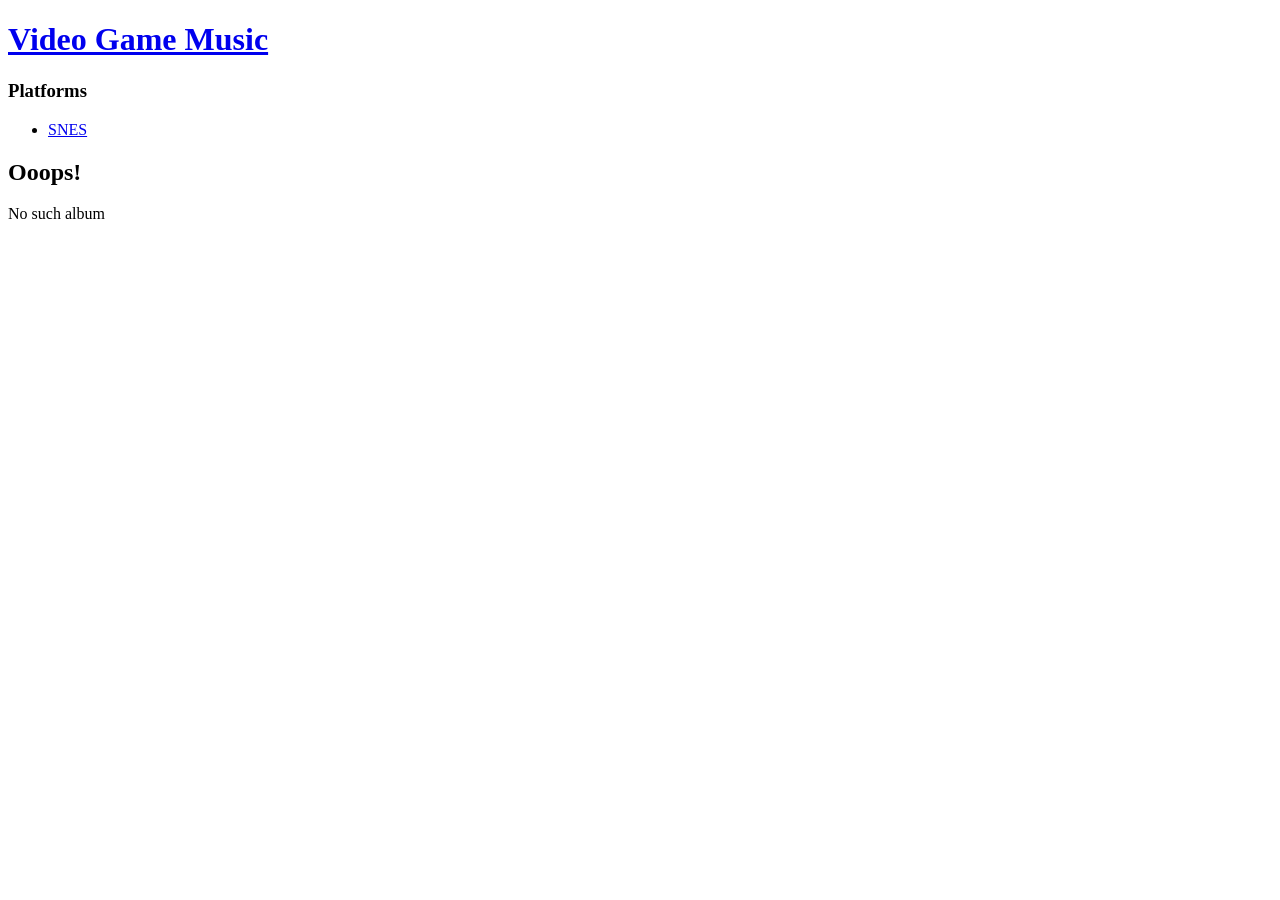
<file: tests/fixtures/album_missing.html>
<!DOCTYPE html>
<html><head><meta charset="UTF-8"><title>Video Game Music</title></head>
<body><div id="container"><div id="leftColumn"><a href="/"><h1>Video Game Music</h1></a><h3>Platforms</h3><ul><li><a href="/game-soundtracks/nintendo-snes">SNES</a></li></ul></div>
<div id="rightColumn"><div id="pageContent">
<h2>Ooops!</h2> <p>No such album</p>
</div></div></div></body></html>
</file>
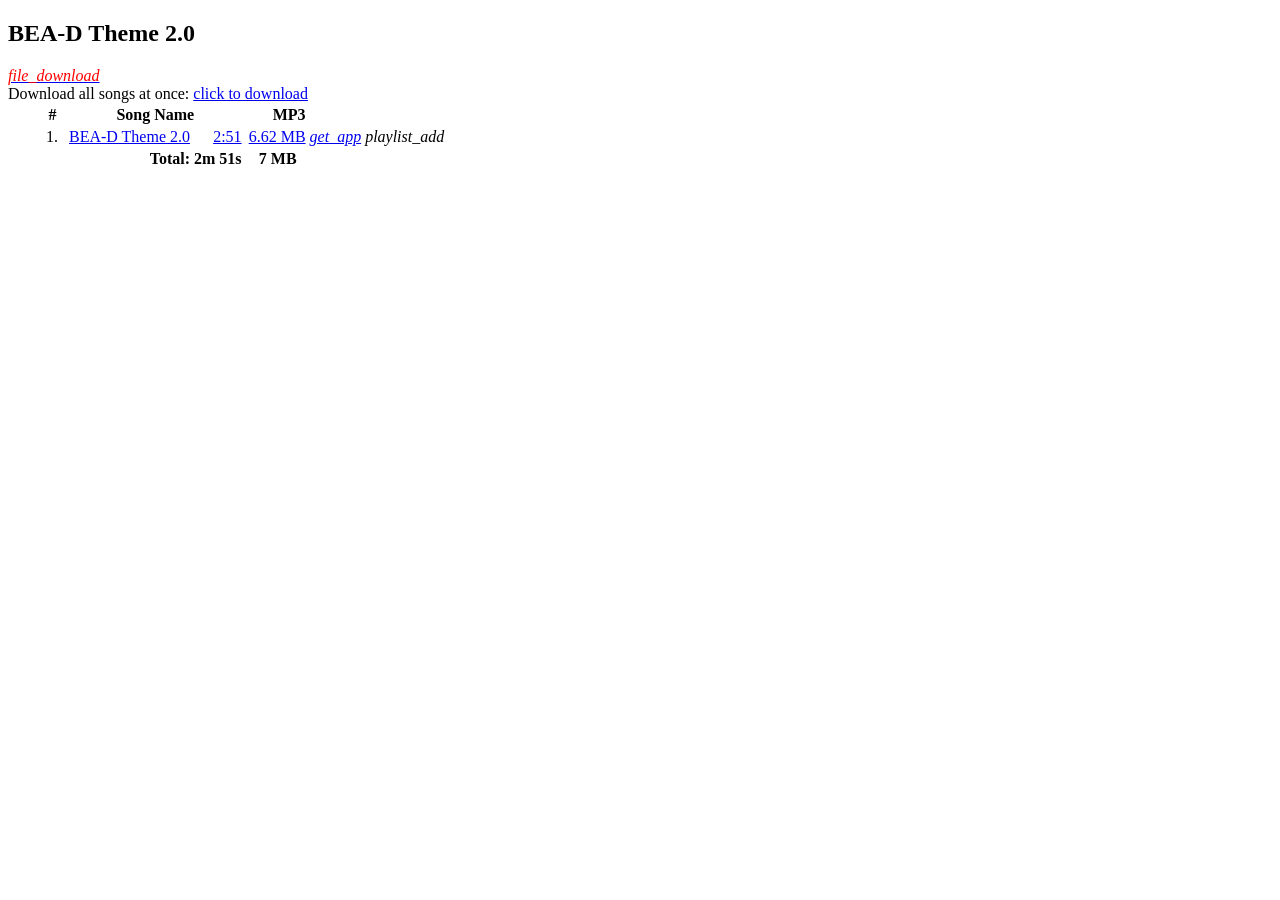
<file: tests/fixtures/album_player_bead.html>
<!DOCTYPE html>
<html><head><title>BEA-D Theme 2.0 (2025) MP3 - Download Soundtracks for FREE!</title></head>
<body><div id="pageContent">
<!-- downloads.khinsider.com/game-soundtracks/album/bead-theme-20-2025, October 2026: the mass-download block, the song list and the player script exactly as served (the rest of the page left out) -->
<h2>BEA-D Theme 2.0</h2>
<div class="albumMassDownload">
<a href="/cp/add_album/115636"><font color="red"><i class="material-icons">file_download</i></font></a><div> Download all songs at once: <a href="/cp/add_album/115636">click to download</a></div>
</div>
<table id="songlist">
<tbody><tr id="songlist_header">
	<th width="25px" align="center">&nbsp;</th>
                                                                                                            
	<th width="25px" align="center"><b>#</b></th>   
	<th colspan="2"><b>Song Name</b></th>      
	<th width="60px" align="right"><b>MP3</b></th>
    
    <th width="20px">&nbsp;</th>   
	<th align="center">&nbsp;</th>

</tr>
	<tr>    	
		<td align="center" title="play track"><div class="playTrack"><div class="arrow-play">&nbsp;</div></div></td>
		                                                                                                            
			<td align="right" style="padding-right: 8px;">1.</td>   
		                                                                      
	 	<td class="clickable-row"><a href="/game-soundtracks/album/bead-theme-20-2025/01.%2520BEA-D%2520Theme%25202.0.mp3">BEA-D Theme 2.0</a></td>
   		<td class="clickable-row" align="right"><a href="/game-soundtracks/album/bead-theme-20-2025/01.%2520BEA-D%2520Theme%25202.0.mp3" style="font-weight:normal;">2:51</a></td> 
   		<td class="clickable-row" align="right"><a href="/game-soundtracks/album/bead-theme-20-2025/01.%2520BEA-D%2520Theme%25202.0.mp3" style="font-weight:normal;">6.62 MB</a></td>     
       	        <td class="playlistDownloadSong"><a href="/game-soundtracks/album/bead-theme-20-2025/01.%2520BEA-D%2520Theme%25202.0.mp3"><i class="material-icons">get_app</i></a></td> 
        <td class="playlistAddCell"><div class="playlistAddTo" songid="4585782"><i class="material-icons">playlist_add</i></div></td>
	</tr>
	<tr id="songlist_footer">
	<th colspan="3" align="right" style="border-right: none;"><b>Total:</b></th>
	<th align="right" style="border-left: none; border-right: none;"><b>2m 51s</b></th>                                                                                                                         	
		<th align="right" colspan="1" style="border-left: none; border-right: none; padding-right: 10px;"><b>7 MB</b></th>      		
    
   <th align="right" colspan="2" style="border-left: none;">&nbsp;</th>
</tr>
</tbody></table>
<script type="text/javascript">eval(function(p,a,c,k,e,d){e=function(c){return(c<a?'':e(parseInt(c/a)))+((c=c%a)>35?String.fromCharCode(c+29):c.toString(36))};if(!''.replace(/^/,String)){while(c--){d[e(c)]=k[c]||e(c)}k=[function(e){return d[e]}];e=function(){return'\\w+'};c=1};while(c--){if(k[c]){p=p.replace(new RegExp('\\b'+e(c)+'\\b','g'),k[c])}}return p}('3 1n(s){B=w.K(s/2a);B=(B>=10)?B:"0"+B;s=w.K(s%2a);s=(s>=10)?s:"0"+s;1A B+":"+s}E(3($){m 29=!!1b.3h(\'8\').3g;6(29){m 7=1,A=c,1M=\'3f://\',1h=\'\',13=[{"3e":1,"1N":"3d-D 3c 2.0","1k":"2:3b","k":"3a","1L":"39.38/37/36-35-20-34/33/32.%31-D%30%2Z.0.2Y"},],u=13.1k,v=c,I=[],h=$.L(\'h\'),17=$(\'#2X\'),1O=$(\'#2W\'),H=$.L(\'24\'),8=$(\'#2V\').P(\'o\',3(){A=r;17.14(\'2U 2T...\');$(\'.z\').1T(\'z\');$(\'#1S 1R:1Q(\'+(7)+\')\').1P(\'z\');$(\'.F\').b(\'<j><i 9="g-f">t</i></j>\')}).P(\'t\',3(){A=c;17.14(\'28...\');$(\'.F\').b(\'<j><i 9="g-f">23</i></j>\')}).P(\'2S\',3(){17.14(\'28...\');6(h==2){n(7,0,c);8.o()}l{6((7)<u||v==r){7++;n(7,0,c);8.o()}l{8.t();7=1;n(7,0,c);6(h==1){8.o()}}}}).P(\'2R\',3(){m 1o=0;6(5.2Q===4){6(5.27.26(0)>0){1o=5.27.26(0)/5.16*Z;$(\'.2P\').12({\'11\':1o+\'%\'})}}}).P(\'2O\',3(){$(\'.2N\').b(1n(5.1m));m 25=w.K((Z/5.16)*5.1m);$(\'.2M\').12({\'11\':25+\'%\'})}).1e("2L",3(){$(\'.1U\').b(1n(5.16))}).T(0),2K=$(\'.2J\').a(3(e){8.1m=8.16*e.O/5.N}),2I=$(\'.2H\').a(3(e){$(8).y("1K",(e.O/5.N));$.L(\'24\',e.O/5.N);H=e.O/5.N;$(\'.1J\').12({\'11\':e.O/5.N*Z+\'%\'})}),2G=$(\'.F\').a(3(){6(A){8.t();$(5).b(\'<j><i 9="g-f">23</i></j>\')}l{8.o();$(5).b(\'<j><i 9="g-f">t</i></j>\')}}),2F=$(\'.2E\').a(3(){6($(8).y("1l")){$(5).b(\'<j><i 9="g-f">2D</i></j>\');$(8).y("1l",c)}l{$(5).b(\'<j><i 9="g-f">2C</i></j>\');$(8).y("1l",r)}}),1a=$(\'#1a\').a(3(){6((7-1)>0||v==r){7--;n(7,0,c);6(A){8.o()}}l{8.t();7=1;n(7,0,c)}}),19=$(\'#19\').a(3(){6((7)<u||v==r){7++;n(7,0,c);6(A){8.o()}}l{8.t();7=1;n(7,0,c)}}),15=$(\'#15\').a(3(){6(v==c){v=r;$(\'#15\').b(\'<i 9="g-f">2B</i>\')}l{v=c;$(\'#15\').b(\'<i 9="g-f">2A</i>\')}}),M=$(\'#M\').a(3(){6(h==1){h=2;$(\'#M\').b(\'<i 9="g-f" 22="21: #1Z;">2z</i>\');$.L(\'h\',\'2\')}l 6(h==2){h=c;$(\'#M\').b(\'<i 9="g-f">1Y</i>\');$.2y(\'h\')}l{h=1;$(\'#M\').b(\'<i 9="g-f" 22="21: #1Z;">1Y</i>\');$.L(\'h\',\'1\')}}),2x=$(\'.1i\').a(3(){m d=2w($(5.1X.1X).7());6(d-1<u&&d>0){1i(d)}}),n=3(d,1j,1W){6(v==r&&1W==c){J=1+w.K(w.1V()*u);2v(J==(d-1)||I.2u(J))J=1+w.K(w.1V()*u);d=J}I.2t(d);6(I.1k>=u)I=[];6(d-1<u){$(\'.1U\').b(\'<1I 9="1H" 1g="/1G/1F.1E">\');6(1j==0){$(\'.z\').1T(\'z\');$(\'#1S 1R:1Q(\'+d+\')\').1P(\'z\')}1O.14(13[d-1].1N);7=d;8.1g=1M+13[d-1].1L+1h}6(H){$(8).y("1K",H);$(\'.1J\').12({\'11\':H*Z+\'%\'})}6(1j==0){}},1i=3(d){n(d,0,r);8.o()};1h=\'\';n(7,1,r)}});E(3($){$(\'.1f\').a(3(){$(\'.G\').1z();m k=$(5).1d(\'k\');1D=$(5);m 1C=$("<x 9=\\"G\\" k=\\""+k+"\\"><p>1B:</p><p><1I 9=\\"1H\\" 1g=\\"/1G/1F.1E\\"></p></x>");1D.1v(1C);$.T(\'/1y/2s\',{k:k}).1x(3(q){q=E.1w(q);$(\'.G\').b("<p>1B:</p>"+q)});1A c});$("2r").a(3(){$(\'.G\').1z()});$(\'.1f\').1e("a",".G",3(e){e.2q()});$(\'.1f\').1e("a",".2p",3(e){m Y=$(5).X().1d(\'Y\');m k=$(5).X().X().1d(\'k\');1c=$(5);$.T(\'/1y/2o\',{k:k,Y:Y}).1x(3(q){q=E.1w(q);6(q!==1){1c.y(\'2n\',c);1c.X().1v(q)}})})});W.V.U(\'o\',()=>1b.1u(".F").a());W.V.U(\'t\',()=>1b.1u(".F").a());W.V.U(\'2m\',()=>1t.1a.a());W.V.U(\'2l\',()=>1t.19.a());E(3($){$(\'.2k\').a(3(){m 18=2j;C=$(5);$.T(\'/2i/2h\',{18:18});C.2g(\'1s\');6(C.2f(\'1s\')){C.S({\'R\':0},Q,3(){$(5).b(\'<i 9="g-f">2e</i><x 9="1r">2d 1q 1p</x>\').S({\'R\':1},Q)})}l{C.S({\'R\':0},Q,3(){$(5).b(\'<i 9="g-f">2c</i><x 9="1r">2b 1q 1p</x>\').S({\'R\':1},Q)})}})});',62,204,'|||function||this|if|index|audio|class|click|html|false|id||icons|material|loopOn||span|songid|else|var|loadTrack|play||data|true|seconds|pause|trackCount|shuffleOn|Math|div|prop|plSel|playing|minutes|albumFavoriteButton||jQuery|audioplayerPlayPause|playlistPopup|audioVolumeCookie|shufflePlayed|newID|floor|cookie|btnLoop|clientWidth|offsetX|bind|250|opacity|animate|get|setActionHandler|mediaSession|navigator|parent|playlistid|100||width|css|tracks|text|btnShuffle|duration|npAction|albumid|btnNext|btnPrev|document|playlistLabel|attr|on|playlistAddTo|src|extension|playTrack|initialSelectTrack|length|muted|currentTime|formatTime|loadedPercentage|Favorites|to|albumFavoriteText|favoriteAdded|window|querySelector|append|parseJSON|done|playlist|hide|return|Playlists|div_html|playlistButton|svg|spinner|images|loadingSpinner|img|audioplayerVolumeBarLevel|volume|file|mediaPath|name|npTitle|addClass|eq|tr|songlist|removeClass|audioplayerTimeDuration|random|noShuffle|parentElement|repeat|4d707f||color|style|play_arrow|audioVolume|widthOfProgressBar|end|buffered|Paused|supportsAudio|60|Add|favorite_border|Added|favorite|hasClass|toggleClass|album_favorite_toggle|cp|115636|albumFavorite|nexttrack|previoustrack|checked|popup_toggle|playlistPopupCheckbox|stopPropagation|body|popup_list|push|includes|while|parseInt|li|removeCookie|repeat_one|shuffle|shuffle_on|volume_off|volume_up|audioplayerVolume|btnVolume|btnPlay|audioplayerVolumeBarPopup|btnVolumeLevel|audioplayerBar|btnProgress|canplay|audioplayerBarPlayed|audioplayerTimeCurrent|timeupdate|audioplayerBarLoaded|readyState|progress|ended|Playing|Now|audio1|audioplayerCurrentSong|audioplayerAction|mp3|202|20Theme|20BEA|01|aficpezmva|2025|theme|bead|soundtracks|com|vgmtreasurechest|4585782|51|Theme|BEA|track|https|canPlayType|createElement'.split('|'),0,{}))
</script>
</div></body></html>
</file>
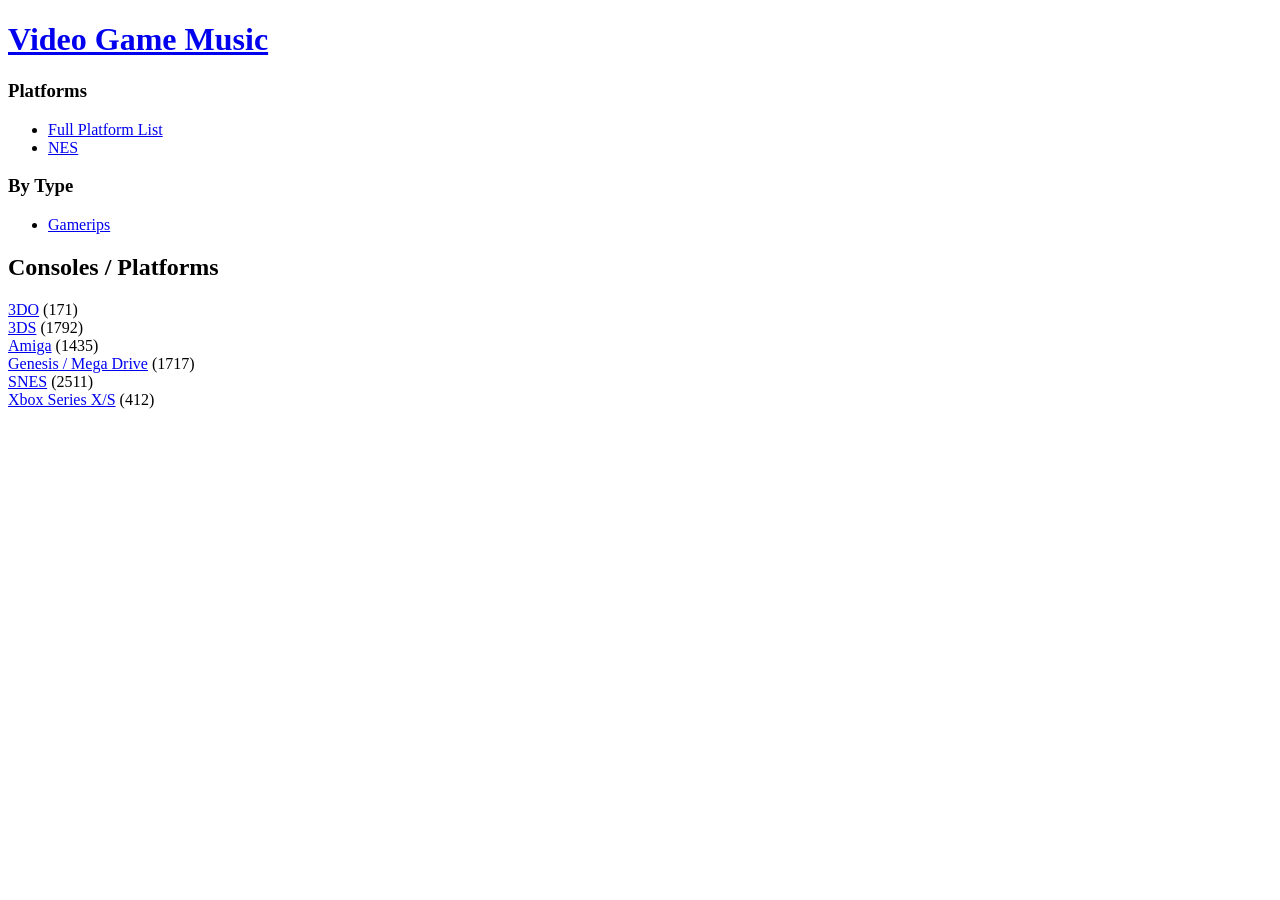
<file: tests/fixtures/console_list.html>
<!DOCTYPE html>
<html><head><meta charset="UTF-8"><title>Video Game Music</title></head>
<body><div id="container"><div id="leftColumn"><a href="/"><h1>Video Game Music</h1></a><h3>Platforms</h3><ul><li><a href="/console-list">Full Platform List</a></li><li><a href="/game-soundtracks/nintendo-nes">NES</a></li></ul><h3>By Type</h3><ul><li><a href="/game-soundtracks/gamerips">Gamerips</a></li></ul></div>
<div id="rightColumn"><div id="pageContent">
<h2>Consoles / Platforms</h2> <a href="/game-soundtracks/3do">3DO</a> (171)<br> <a href="/game-soundtracks/nintendo-3ds">3DS</a> (1792)<br> <a href="/game-soundtracks/amiga">Amiga</a> (1435)<br> <a href="/game-soundtracks/sega-mega-drive-genesis">Genesis / Mega Drive</a> (1717)<br> <a href="/game-soundtracks/nintendo-snes">SNES</a> (2511)<br> <a href="/game-soundtracks/xbox-series-x">Xbox Series X/S</a> (412)<br>
</div></div></div></body></html>
</file>
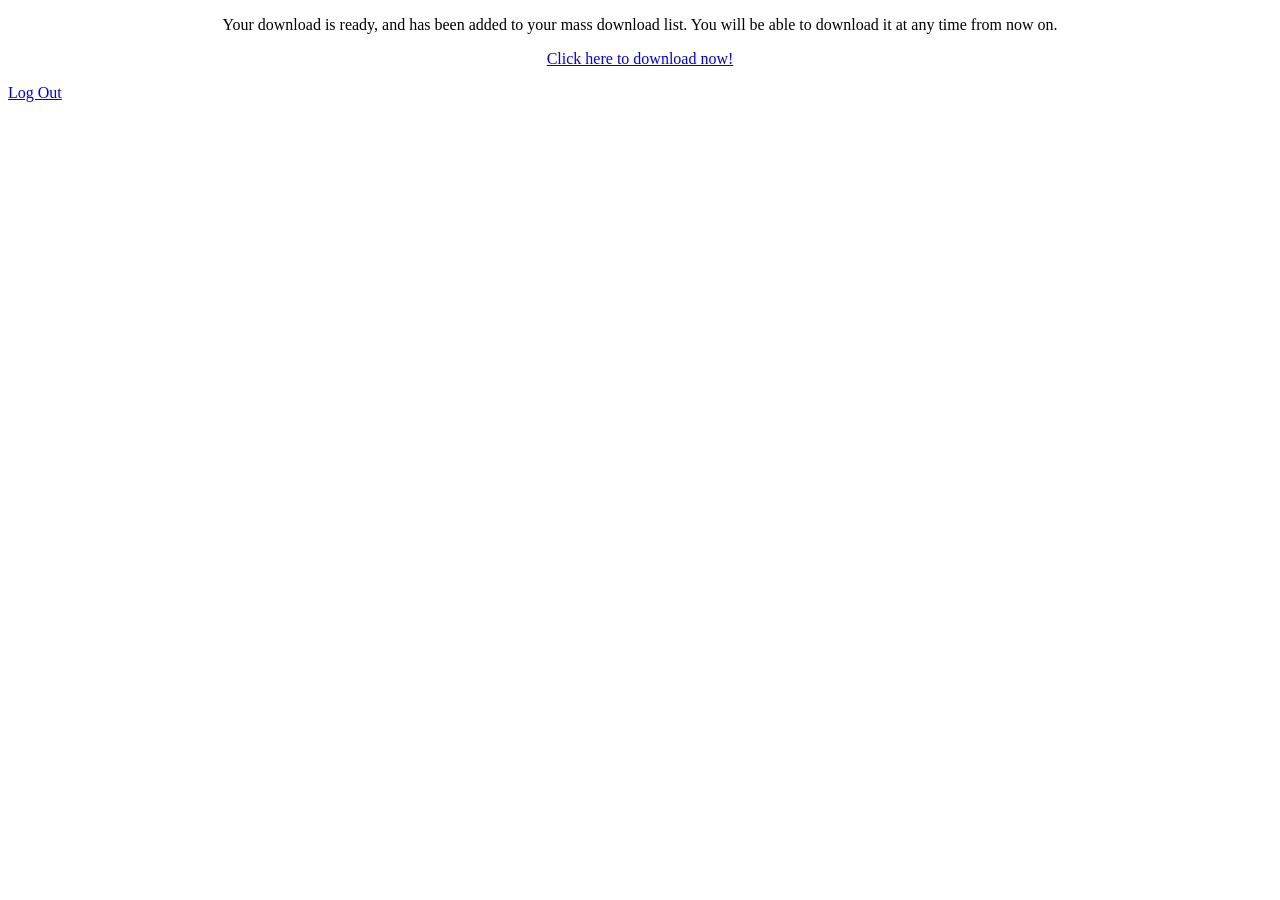
<file: tests/fixtures/cp_add_album.html>
<!DOCTYPE html>
<html><head><title>Mass Download</title></head><body>
<!-- downloads.khinsider.com/cp/add_album/115636 signed in with a paid account, October 2026: #pageContent as served -->
<div id="pageContent"><p align="center">Your download is ready, and has been added to your mass download list. You will be able to download it at any time from now on.</p> <p align="center"><a href="https://vgmtreasurechest.com/soundtracks/bead-theme-20-2025/pqpezv/BEA-D%20Theme%202.0%20%282025%29.zip">Click here to download now!</a></p> </div>
<!-- (the page's menu, left out, has the "Log Out" link /logging/logout of a signed-in visitor) -->
<a href="/logging/logout">Log Out</a>
</body></html>
</file>
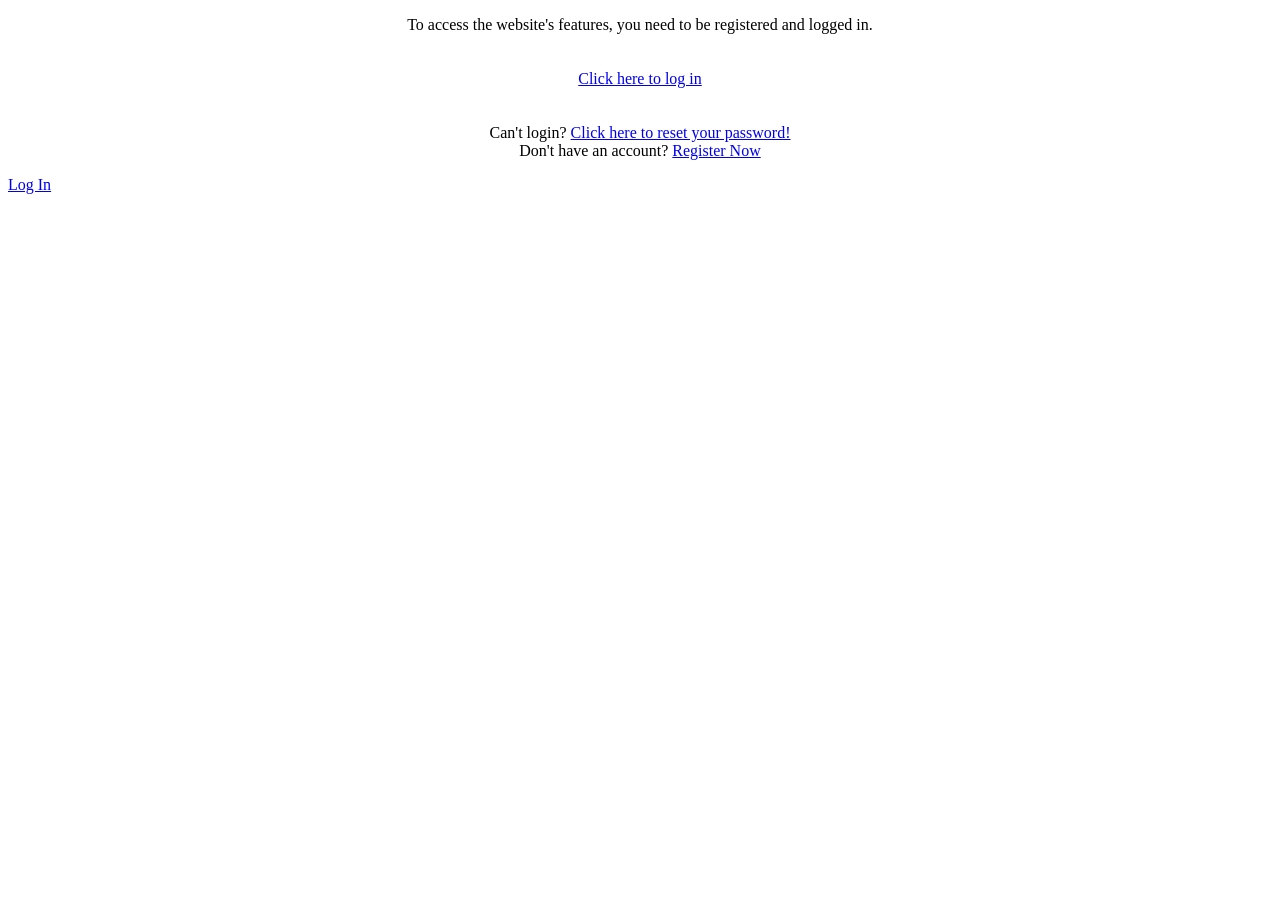
<file: tests/fixtures/cp_add_album_signed_out.html>
<!DOCTYPE html>
<html><head><title>Please Log In</title></head><body>
<!-- downloads.khinsider.com/cp/add_album/115636 signed out, October 2026: #pageContent as served (its commented-out old form left out) -->
<div id="pageContent"><div class="page"> <p align="center">To access the website's features, you need to be registered and logged in. <br><br><br><a href="/forums/login">Click here to log in</a><br><br><br> Can't login? <a href="/forums/index.php?lost-password/">Click here to reset your password!</a><br> Don't have an account? <a href="/forums/index.php?register/">Register Now</a> </p> </div></div>
<a href="/forums/login">Log In</a>
</body></html>
</file>
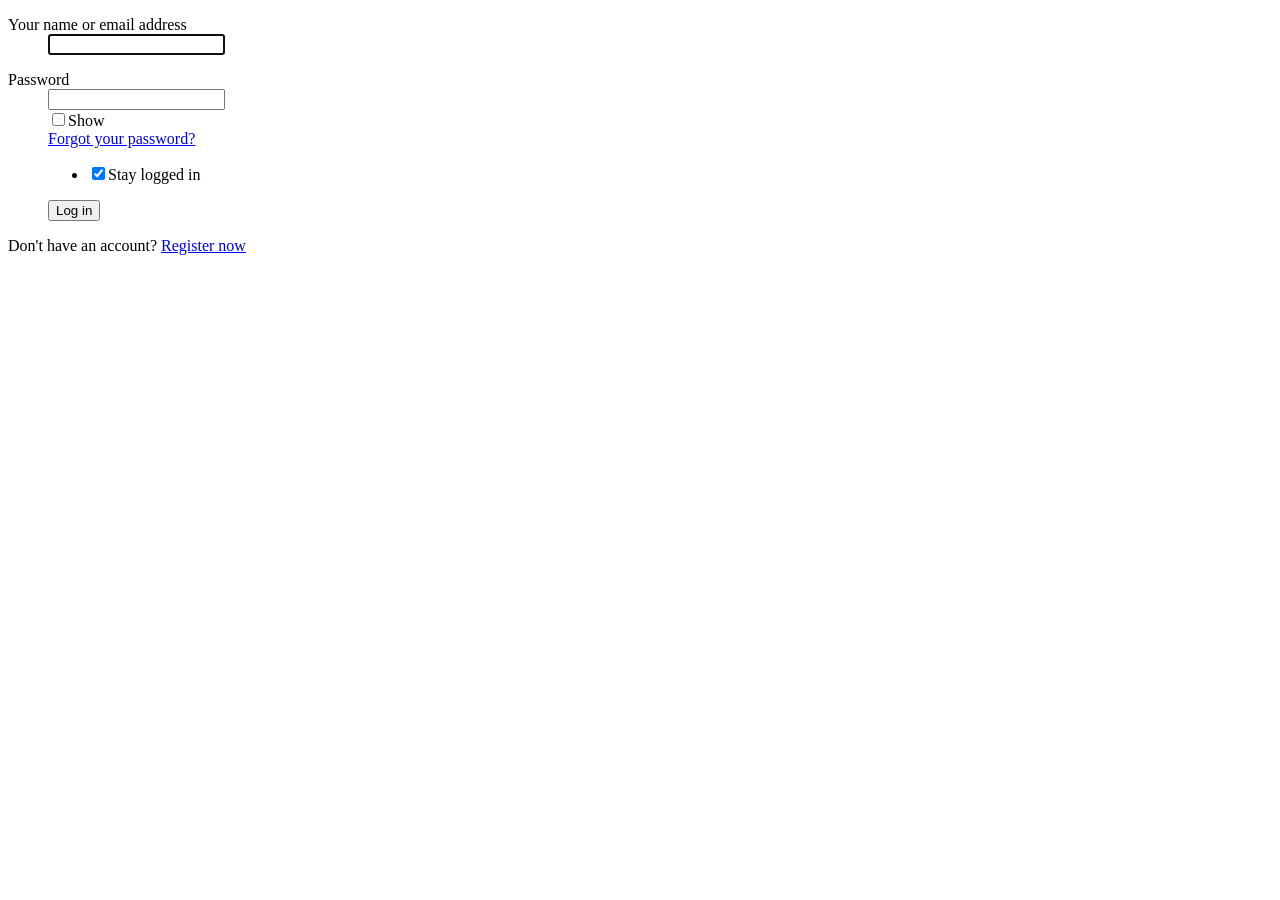
<file: tests/fixtures/forum_login.html>
<!DOCTYPE html>
<html><head><title>Log in | KHInsider.com Video Game Music</title></head><body>
<!-- downloads.khinsider.com/forums/login, October 2026 (signed out): the login form as served, its token value replaced -->
<form action="/forums/index.php?login/login" method="post" class="block"> <input type="hidden" name="_xfToken" value="1793220188,0123456789abcdef0123456789abcdef"> <div class="block-container"> <div class="block-body"> <dl class="formRow formRow--input"> <dt> <div class="formRow-labelWrapper"> <label class="formRow-label" for="_xfUid-1-1793220188">Your name or email address</label></div> </dt> <dd> <input type="text" class="input" name="login" autofocus="autofocus" autocomplete="username" id="_xfUid-1-1793220188"> </dd> </dl> <dl class="formRow formRow--input"> <dt> <div class="formRow-labelWrapper"> <label class="formRow-label" for="_xfUid-2-1793220188">Password</label></div> </dt> <dd> <div data-xf-init=" password-hide-show" data-show-text="Show" data-hide-text="Hide"> <div class="inputGroup inputGroup--joined"> <input type="password" name="password" value="" class="input js-password input--passwordHideShow" autocomplete="current-password" id="_xfUid-2-1793220188"> <div class="inputGroup-text"> <label class="iconic iconic--hideShow js-hideShowContainer"><input type="checkbox" value="1"><i aria-hidden="true"></i><span class="iconic-label">Show</span></label> </div> </div> </div> <a href="/forums/index.php?lost-password/" data-xf-click="overlay">Forgot your password?</a> </dd> </dl> <dl class="formRow"> <dt> <div class="formRow-labelWrapper"></div> </dt> <dd> <ul class="inputChoices"> <li class="inputChoices-choice"><label class="iconic"><input type="checkbox" name="remember" value="1" checked="checked"><i aria-hidden="true"></i><span class="iconic-label">Stay logged in</span></label></li> </ul> </dd> </dl> <input type="hidden" name="_xfRedirect" value="https://downloads.khinsider.com/faq"> </div> <dl class="formRow formSubmitRow"> <dt></dt> <dd> <div class="formSubmitRow-main"> <div class="formSubmitRow-bar"></div> <div class="formSubmitRow-controls"><button type="submit" class="button button--icon button--icon--login button--primary"><span class="button-text">Log in</span></button></div> </div> </dd> </dl> </div> <div class="block-outer block-outer--after"> <div class="block-outer-middle"> Don't have an account? <a href="/forums/index.php?register/" class="button "><span class="button-text">Register now</span></a> </div> </div> </form>
</body></html>
</file>
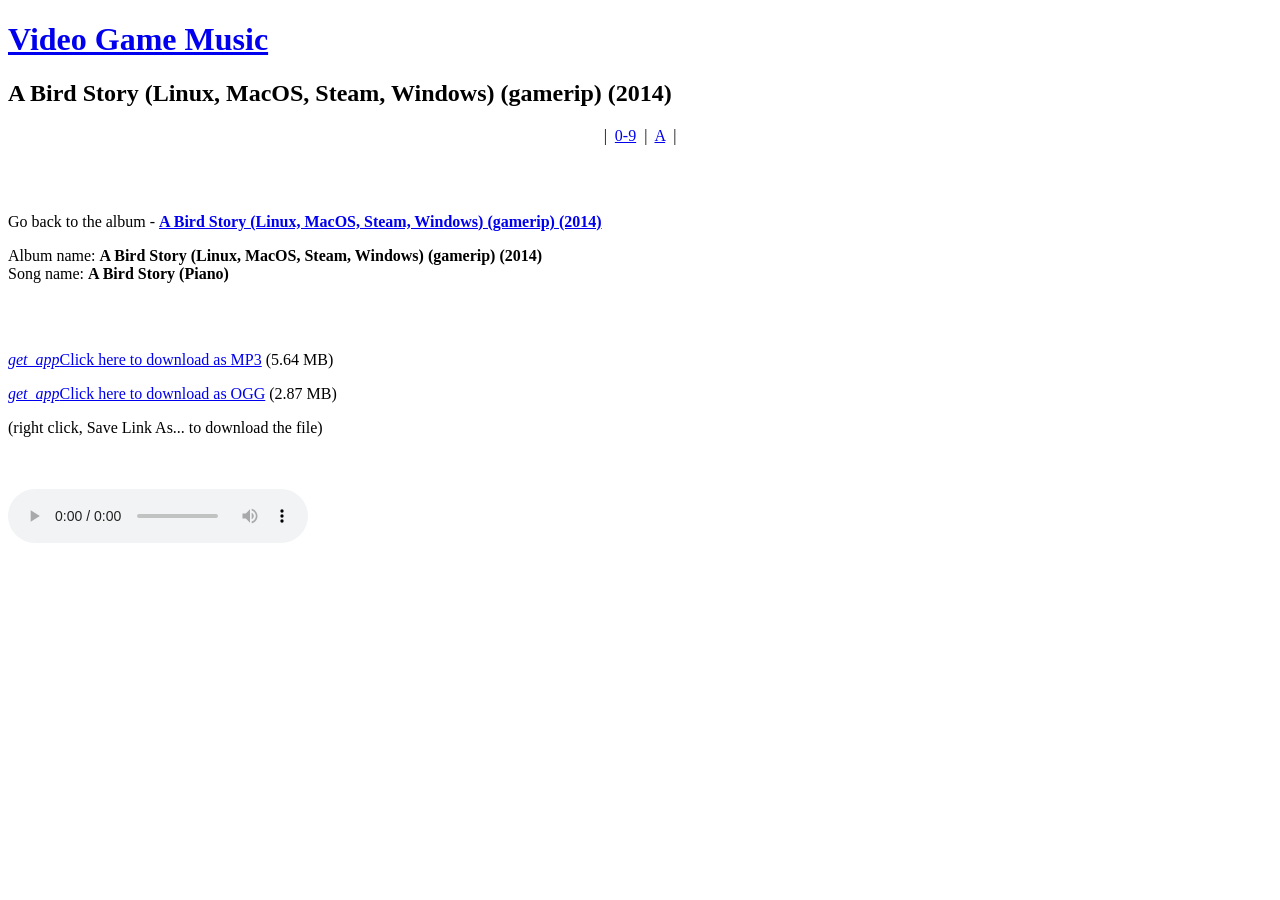
<file: tests/fixtures/track_a-bird-story.html>
<!DOCTYPE html>
<html><head><meta charset="UTF-8"><title>A Bird Story (Piano) - A Bird Story MP3 Download</title></head>
<body>
<div id="container">
	<div id="leftColumn"><a href="/"><h1>Video Game Music</h1></a></div>
  	<div id="rightColumn">
  		<div id="pageContent">
<h2>A Bird Story (Linux, MacOS, Steam, Windows) (gamerip) (2014)</h2> <p align="center"> | &nbsp;<a href="/game-soundtracks/browse/0-9">0-9</a> &nbsp;| &nbsp;<a href="/game-soundtracks/browse/A">A</a> &nbsp;| </p> <br><br>
<p align="left">Go back to the album - <b><a href="/game-soundtracks/album/a-bird-story-linux-macos-windows-gamerip-2014">A Bird Story (Linux, MacOS, Steam, Windows) (gamerip) (2014)</a></b></p>
<p align="left"> Album name: <b>A Bird Story (Linux, MacOS, Steam, Windows) (gamerip) (2014)</b><br> Song name: <b>A Bird Story (Piano)</b></p> <br><br>
<p><a href="https://lambda.vgmtreasurechest.com/soundtracks/a-bird-story-linux-macos-windows-gamerip-2014/xdvqfqdnks/A%20Bird%20Story%20%28Piano%29.mp3"><span class="songDownloadLink"><i class="material-icons">get_app</i>Click here to download as MP3</span></a> (5.64 MB)</p>
<p><a href="https://lambda.vgmtreasurechest.com/soundtracks/a-bird-story-linux-macos-windows-gamerip-2014/xdvqfqdnks/A%20Bird%20Story%20%28Piano%29.ogg"><span class="songDownloadLink"><i class="material-icons">get_app</i>Click here to download as OGG</span></a> (2.87 MB)</p>
<p>(right click, Save Link As... to download the file)</p> <br><br>
<audio id="audio" controls="" preload="auto" src="https://lambda.vgmtreasurechest.com/soundtracks/a-bird-story-linux-macos-windows-gamerip-2014/xdvqfqdnks/A%20Bird%20Story%20%28Piano%29.mp3"></audio>
  		</div>
  	</div>
</div>
</body></html>
</file>
